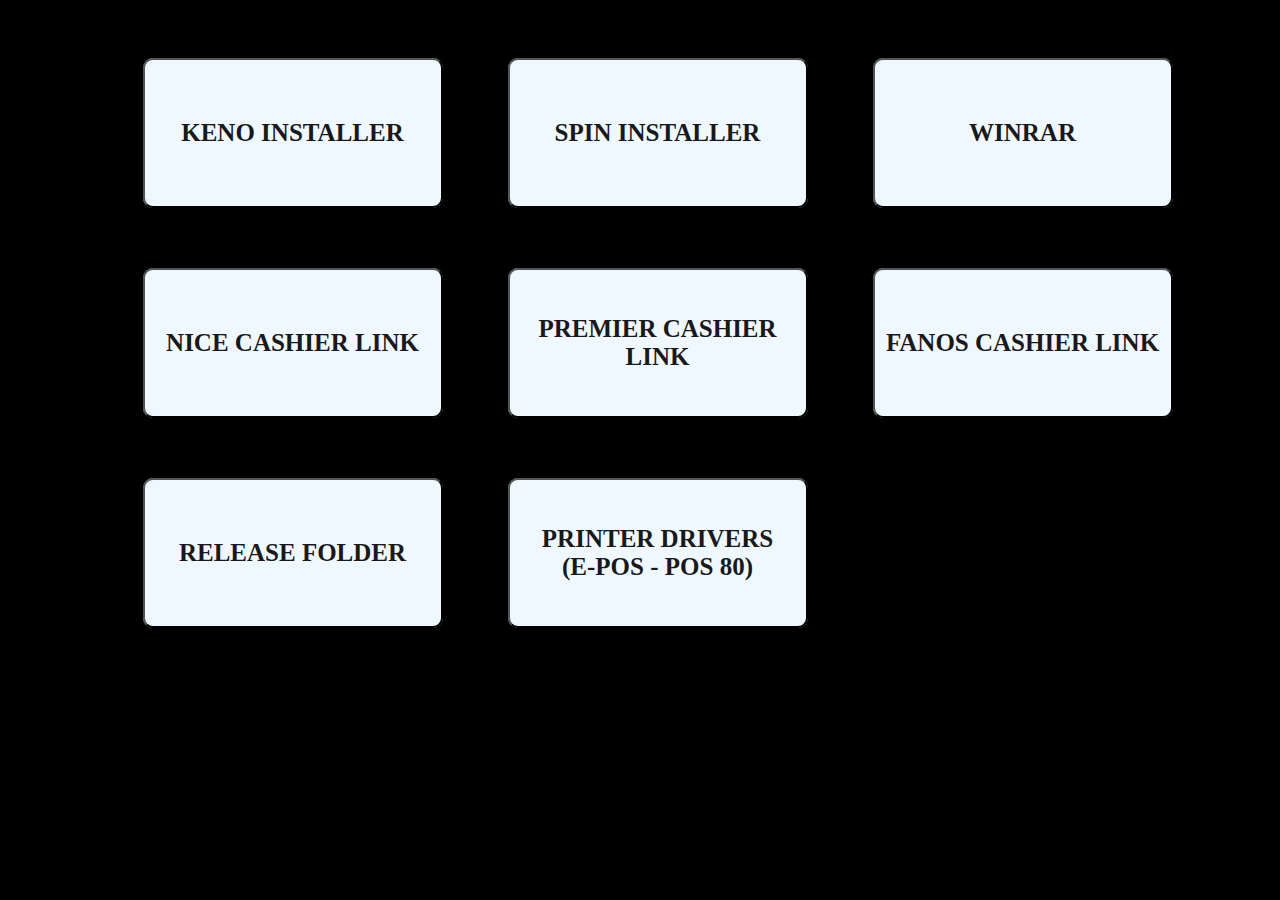
<file: index.html>
<!DOCTYPE html>
<html lang="en">
<head>
  <meta charset="UTF-8">
  <meta name="viewport" content="width=device-width, initial-scale=1.0">
  <title>Downloader</title>
  
  <link rel="stylesheet" href="mack.css">
</head>
<body>

 

<div class="container">  

  <div class="cards"> 

  <div class="buttonholder"> 
   
    <a href="https://drive.usercontent.google.com/u/0/uc?id=1zQn2moYTOTEVHdvuhWrvY27DSUp25wfi&export=download"><button class="buttons">KENO INSTALLER </button></a>  
  </div>

</div>
<!--///////////////////////////////////////////////-->

<div class="cards"> 

  <div class="buttonholder"> 
   
    <a href="https://drive.usercontent.google.com/u/0/uc?id=1TJ0Y2NN68Bez0FxKfCnw0oOzC2VmWtlT&export=download"><button class="buttons">SPIN INSTALLER</button></a>  
  </div>

</div>
<!--///////////////////////////////////////////////-->
<div class="cards"> 

  <div class="buttonholder"> 
   
    <a href="https://drive.google.com/u/0/uc?id=1yfzqODPX2tt4Bt4OrghdmwsfAUT72LDc&export=download"><button class="buttons">WINRAR</button></a>  
  </div>

</div>

<!--///////////////////////////////////////////////-->
<div class="cards"> 

  <div class="buttonholder"> 
   
    <a href="https://retail.cool.bluebez.com" target="_blank"><button class="buttons">NICE CASHIER LINK</button></a>  
  </div>

</div>

<!--///////////////////////////////////////////////-->
<div class="cards"> 

  <div class="buttonholder"> 
   
    <a href="https://retail.uk.bluebez.com" target="_blank"><button class="buttons">PREMIER CASHIER LINK</button></a>  
  </div>

</div>

<!--///////////////////////////////////////////////-->

<div class="cards"> 

  <div class="buttonholder"> 
   
    <a href="https://retail.fan.bluebez.com" target="_blank"><button class="buttons">FANOS CASHIER LINK</button></a>  
  </div>

</div>

<!--///////////////////////////////////////////////-->

<div class="cards"> 

  <div class="buttonholder"> 
   
    <a href="https://drive.usercontent.google.com/u/0/uc?id=1Modj7b60j24JqXQ7YJnlVCWQUC44LRQg&export=download" target="_blank"><button class="buttons">RELEASE FOLDER</button></a>  
  </div>

</div>

<!--///////////////////////////////////////////////-->

<div class="cards"> 

  <div class="buttonholder"> 
   
    <a href="https://drive.usercontent.google.com/u/0/uc?id=1XbTGo-v67madHzg1uOp__72zmTPkROgt&export=download" target="_blank"><button class="buttons">PRINTER DRIVERS <br> (E-POS - POS 80)</button></a>  
  </div>

</div>

</div>
</body>
</html>
</file>
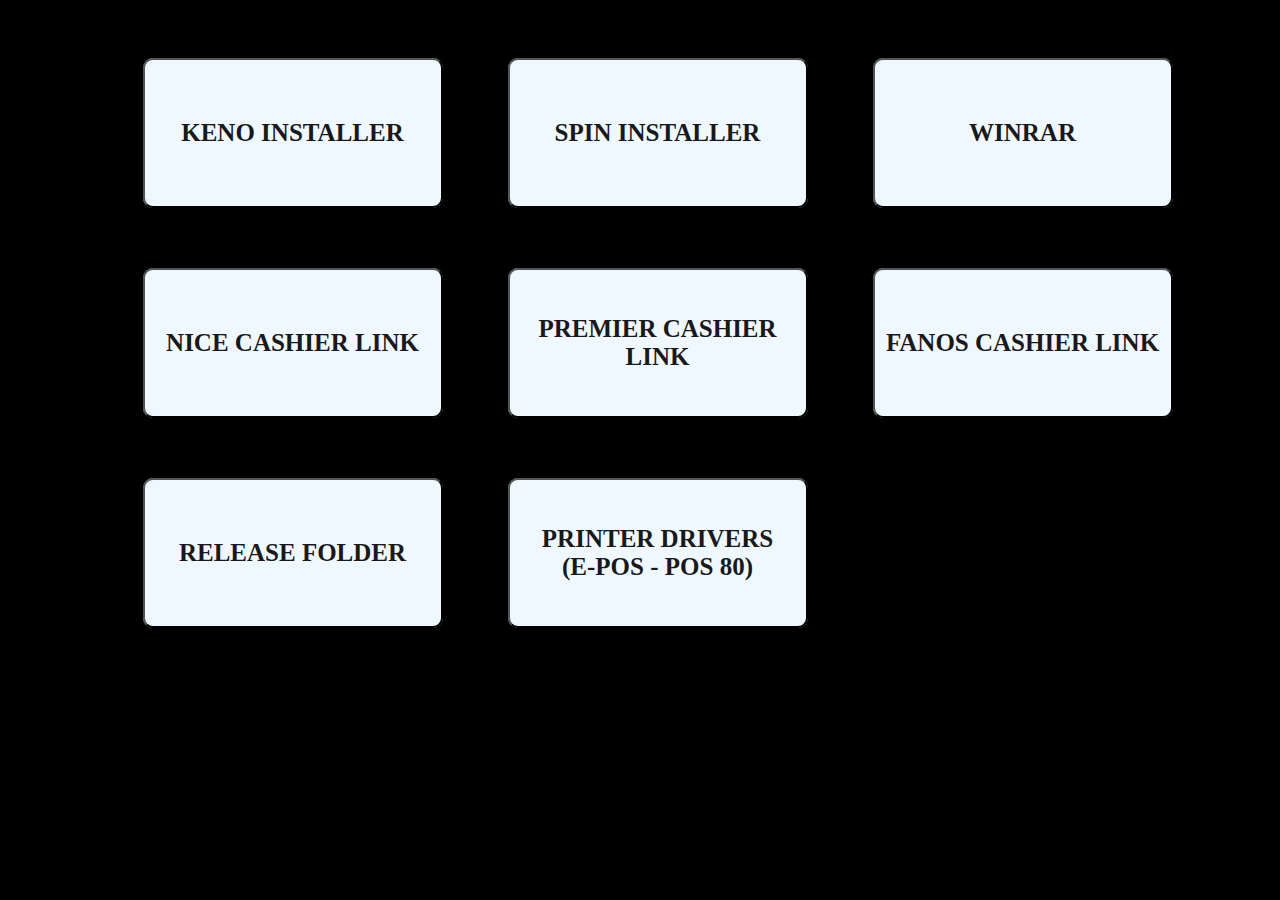
<file: mack.html>
<!DOCTYPE html>
<html lang="en">
<head>
  <meta charset="UTF-8">
  <meta name="viewport" content="width=device-width, initial-scale=1.0">
  <title>Downloader</title>
  
  <link rel="stylesheet" href="mack.css">
</head>
<body>

 

<div class="container">  

  <div class="cards"> 

  <div class="buttonholder"> 
   
    <a href="https://drive.usercontent.google.com/u/0/uc?id=1zQn2moYTOTEVHdvuhWrvY27DSUp25wfi&export=download"><button class="buttons">KENO INSTALLER </button></a>  
  </div>

</div>
<!--///////////////////////////////////////////////-->

<div class="cards"> 

  <div class="buttonholder"> 
   
    <a href="https://drive.usercontent.google.com/u/0/uc?id=1TJ0Y2NN68Bez0FxKfCnw0oOzC2VmWtlT&export=download"><button class="buttons">SPIN INSTALLER</button></a>  
  </div>

</div>
<!--///////////////////////////////////////////////-->
<div class="cards"> 

  <div class="buttonholder"> 
   
    <a href="https://drive.google.com/u/0/uc?id=1yfzqODPX2tt4Bt4OrghdmwsfAUT72LDc&export=download"><button class="buttons">WINRAR</button></a>  
  </div>

</div>

<!--///////////////////////////////////////////////-->
<div class="cards"> 

  <div class="buttonholder"> 
   
    <a href="https://retail.cool.bluebez.com" target="_blank"><button class="buttons">NICE CASHIER LINK</button></a>  
  </div>

</div>

<!--///////////////////////////////////////////////-->
<div class="cards"> 

  <div class="buttonholder"> 
   
    <a href="https://retail.uk.bluebez.com" target="_blank"><button class="buttons">PREMIER CASHIER LINK</button></a>  
  </div>

</div>

<!--///////////////////////////////////////////////-->

<div class="cards"> 

  <div class="buttonholder"> 
   
    <a href="https://retail.fan.bluebez.com" target="_blank"><button class="buttons">FANOS CASHIER LINK</button></a>  
  </div>

</div>

<!--///////////////////////////////////////////////-->

<div class="cards"> 

  <div class="buttonholder"> 
   
    <a href="https://drive.usercontent.google.com/u/0/uc?id=1Modj7b60j24JqXQ7YJnlVCWQUC44LRQg&export=download" target="_blank"><button class="buttons">RELEASE FOLDER</button></a>  
  </div>

</div>

<!--///////////////////////////////////////////////-->

<div class="cards"> 

  <div class="buttonholder"> 
   
    <a href="https://drive.usercontent.google.com/u/0/uc?id=1XbTGo-v67madHzg1uOp__72zmTPkROgt&export=download" target="_blank"><button class="buttons">PRINTER DRIVERS <br> (E-POS - POS 80)</button></a>  
  </div>

</div>

</div>
</body>
</html>
</file>
<file: mack.css>
body{
 
  background-color:#000000;
  padding-bottom:100px ;
}

.container{
  padding-top: 40px;
  padding-left: 250px;
  padding-right: 200px;
 display:grid;
 grid-template-columns: 1fr 1fr;
 justify-content: center;
 align-items: center;


}

@media(max-width:750px){
  .container{
    grid-template-columns: 1fr;
  }
}

@media(max-width:751px)and(min-width:1002px){
  .container{
    grid-template-columns: 1fr 1fr;
  }
}

  @media(min-width:1003px){
    .container{
      grid-template-columns: 1fr 1fr 1fr;
    } 
  }

.cards{
  margin-right: 40px;
  margin-top: 10px;
 margin-left: 25px;
  height: 150px;
  width: 300px;
  border-radius: 10px;
  box-shadow: 0 4px 12px 0 rgba(0, 0, 0, 0.2), 0 6px 20px 0 rgba(0, 0, 0, 0.19);
  border-radius: 10px;
  transition: 0.5s; 
  background-color:#59b49d;
  
  margin-bottom: 50px;
  display: flex;
  justify-content: center;
  align-items: center;
}

.cards:hover{
  cursor: pointer;

  transition: 0.5s;
  zoom: 20px;
  transform: scale(1.10);
  background-color: aliceblue;
}





p{
  font-weight: bold;
  font-family: 'Trebuchet MS';
  font-size: 20px;
  }

.buttonholder{
 display: flex;
 align-items: center;
 justify-content: center;
  height: 300px;
}
  
.buttons{
width: 300px;
height: 150px;
border-radius: 10px;
color: rgb(25, 25, 25);
font-weight: bold;
font-family: 'Trebuchet MS';
font-size: 25px;
background-color: aliceblue;

}

.buttons:hover{
  cursor: pointer;
  background-color:#59b49d;

}
</file>
